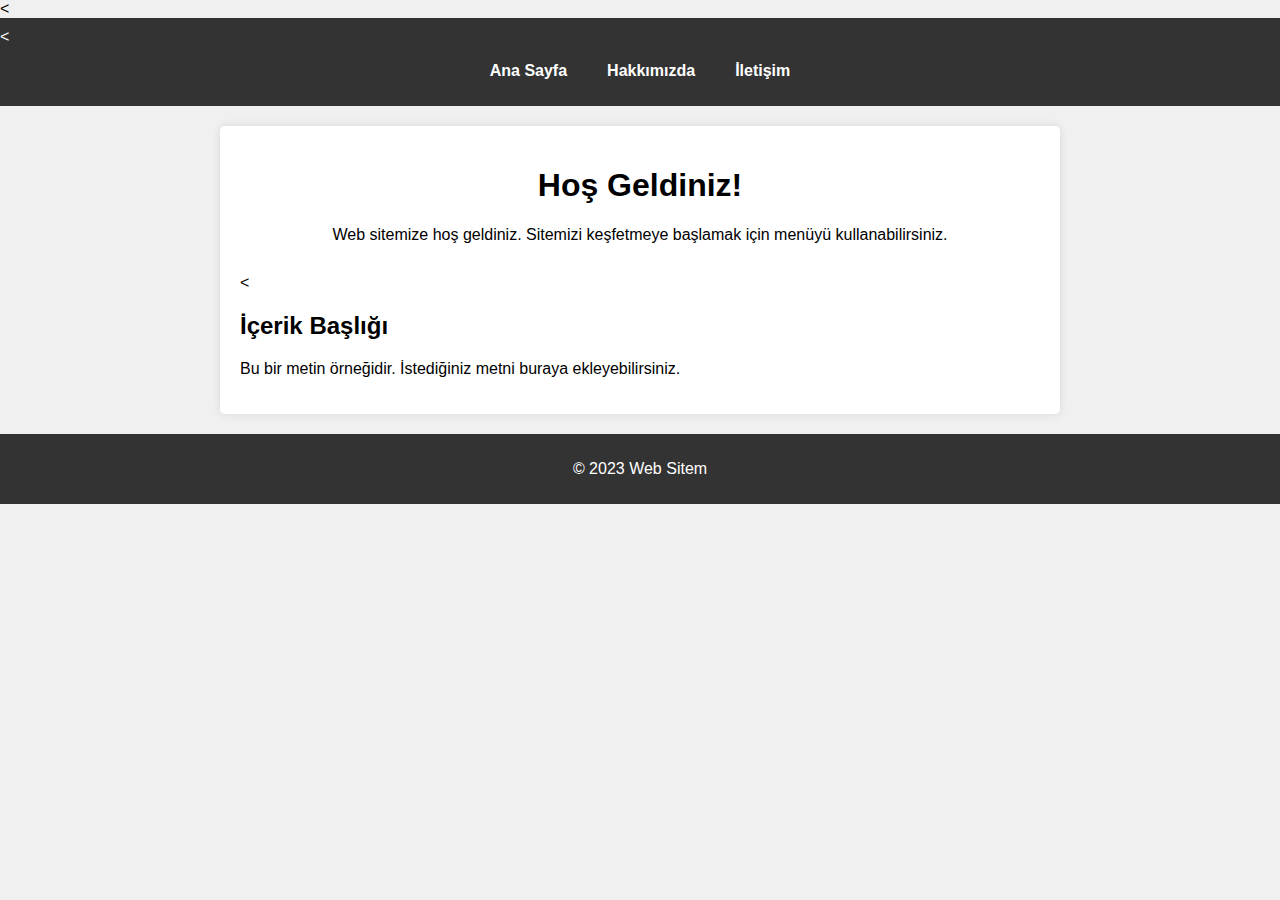
<file: index.html>
<!DOCTYPE html>
<html lang="tr">
<head>
    <meta charset="UTF-8">
    
   
<meta name="viewport" content="width=device-width, initial-scale=1.0">
    <title>Web Sitem</title>
    
   
<link rel="stylesheet" href="styles.css">

</head

</
</head>
<body>
    
    <
<header>
        
        <
<nav>
            <ul>
                <li><a href="index.html">Ana Sayfa</a></li>
                
               
<li><a href="hakkimizda.html">Hakkımızda</a></li>
                <li><a href="iletisim.html">İletişim</a></li>
            
            </
</ul>
        
        </
</nav>
    
    </header

    </

   
</header>

    <main>
        <section class="welcome">
            <h1>Hoş Geldiniz!</h1>
            <p>Web sitemize hoş geldiniz. Sitemizi keşfetmeye başlamak için menüyü kullanabilirsiniz.</p>
        </section>

        

        <


<section class="content">
            
           
<h2>İçerik Başlığı</h2>
            
           
<p>Bu bir metin örneğidir. İstediğiniz metni buraya ekleyebilirsiniz.</p>
        </section>
    </main>

    <footer>
        <p>&copy; 2023 Web Sitem</p>
    
    </footer
</footer>
</body>
</html>
</file>
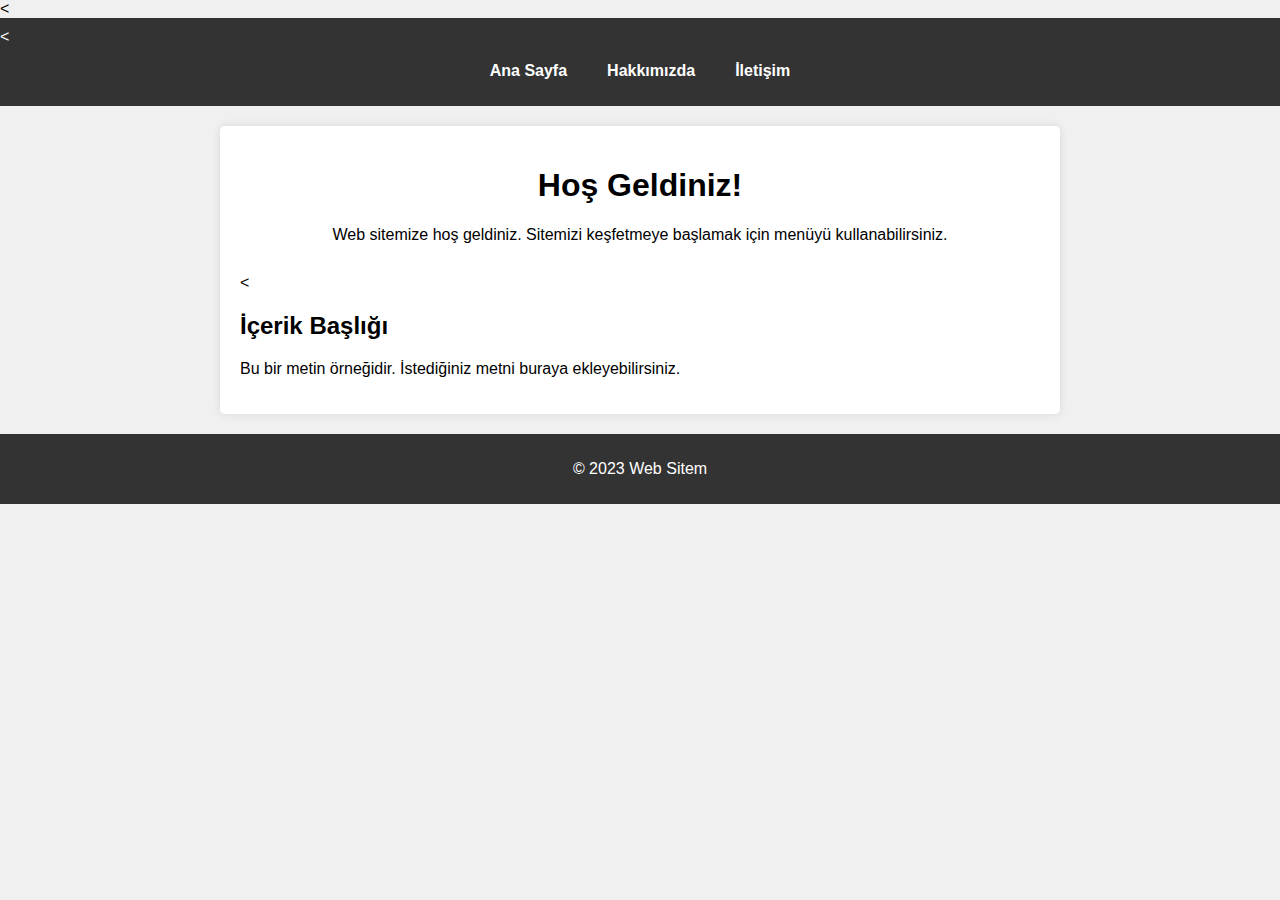
<file: hakkimizda.html>
<!DOCTYPE html>
<html lang="tr">
<head>
    <meta charset="UTF-8">
    
   
<meta name="viewport" content="width=device-width, initial-scale=1.0">
    <title>Web Sitem</title>
    
   
<link rel="stylesheet" href="styles.css">

</head

</
</head>
<body>
    
    <
<header>
        
        <
<nav>
            <ul>
                <li><a href="index.html">Ana Sayfa</a></li>
                
               
<li><a href="hakkimizda.html">Hakkımızda</a></li>
                <li><a href="iletisim.html">İletişim</a></li>
            
            </
</ul>
        
        </
</nav>
    
    </header

    </

   
</header>

    <main>
        <section class="welcome">
            <h1>Hoş Geldiniz!</h1>
            <p>Web sitemize hoş geldiniz. Sitemizi keşfetmeye başlamak için menüyü kullanabilirsiniz.</p>
        </section>

        

        <


<section class="content">
            
           
<h2>İçerik Başlığı</h2>
            
           
<p>Bu bir metin örneğidir. İstediğiniz metni buraya ekleyebilirsiniz.</p>
        </section>
    </main>

    <footer>
        <p>&copy; 2023 Web Sitem</p>
    
    </footer
</footer>
</body>
</html>
</file>
<file: styles.css>
body {
    
   
    font-family: 'Arial', sans-serif;
        margin: 0;
        padding: 0;
        background-color: #f0f0f0;
    }
    
    header {
        background-color: #333;
        color: #fff;
        padding: 10px 0;
    }
    
    nav ul {
        list-style: none;
        padding: 0;
        display: flex;
        
       
    justify-content: center;
    }
    
    nav li {
        margin: 0 20px;
    }
    
    nav a {
        text-decoration: none;
        color: #fff;
        font-weight: bold;
    }
    
    main {
        max-width: 800px;
        margin: 20px auto;
        
       
    padding: 20px;
        background-color: #fff;
        border-radius: 5px;
        box-shadow: 0 0 10px rgba(0, 0, 0, 0.1);
    }
    
    .welcome {
        text-align: center;
        margin-bottom: 30px;
    }
    
   
    
    footer {
        text-align: center;
        background-color: #333;
        color: #fff;
        
       
    padding: 10px 0;
    }
</file>
